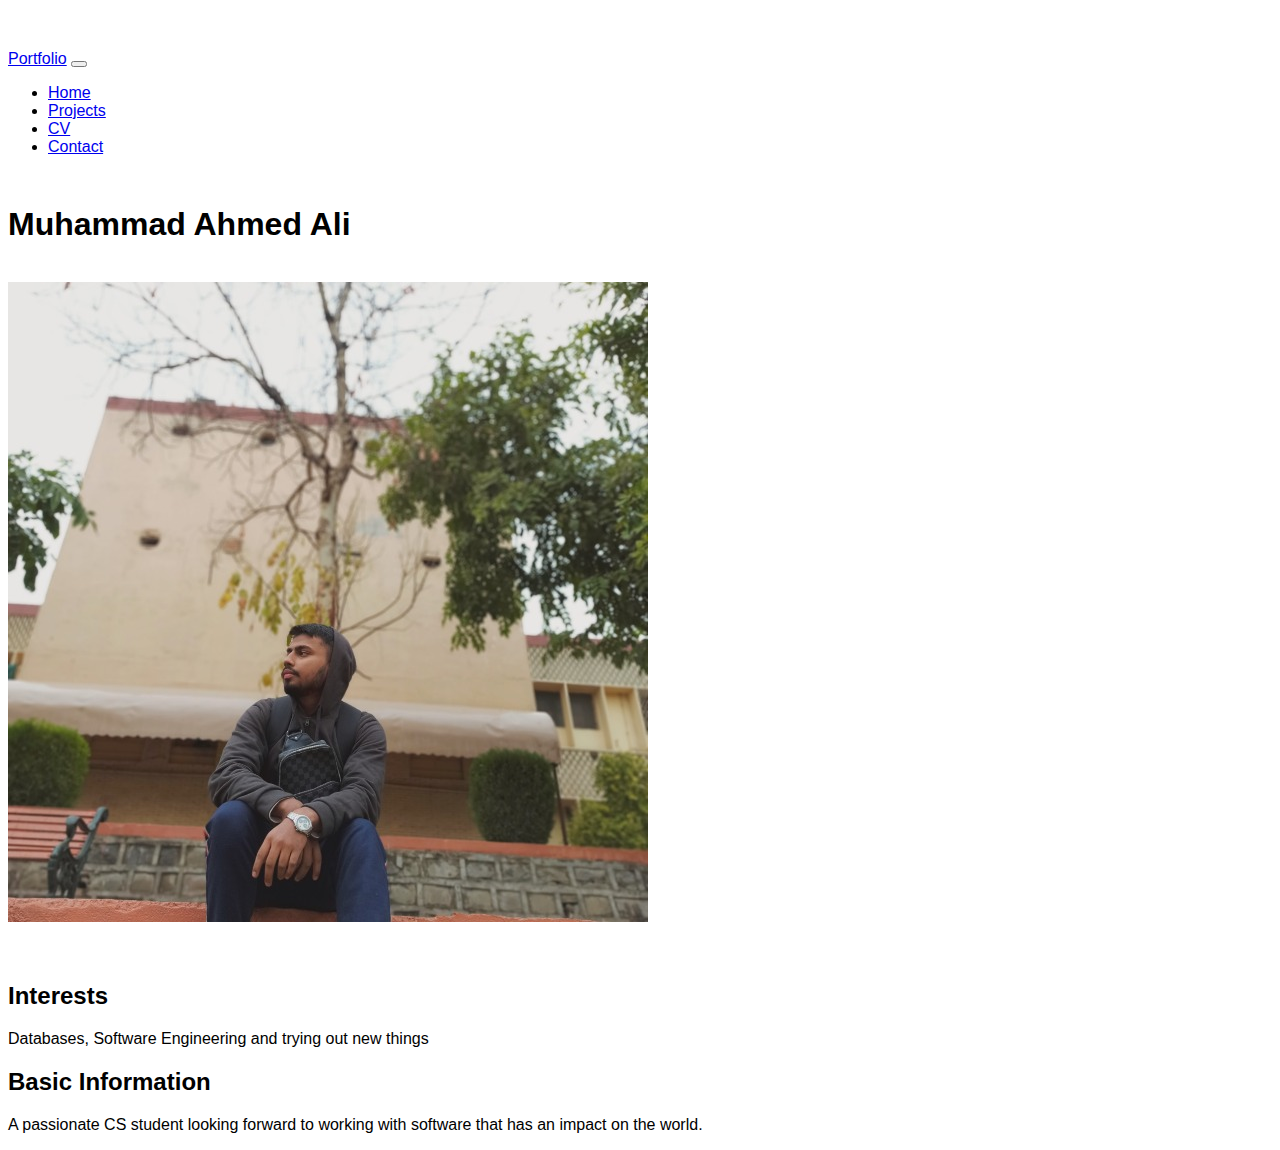
<file: index.html>
<!DOCTYPE html>
<html lang="en">
<head>
    <meta charset="UTF-8">
    <meta name="viewport" content="width=device-width, initial-scale=1.0">
    <title>Portfolio</title>
    <link rel="stylesheet" href="https://cdn.jsdelivr.net/npm/bootstrap@4.5.3/dist/css/bootstrap.min.css" integrity="sha384-TX8t27EcRE3e/ihU7zmQxVncDAy5uIKz4rEkgIXeMed4M0jlfIDPvg6uqKI2xXr2" crossorigin="anonymous">
    <link rel="stylesheet" href="/static/css/style.css">
</head>
<body>
    <header>
        <nav class="navbar navbar-expand-lg navbar-light bg-light">
            <div class="container">
                <a class="navbar-brand" href="#">Portfolio</a>
                <button class="navbar-toggler" type="button" data-toggle="collapse" data-target="#navbarNav" aria-controls="navbarNav" aria-expanded="false" aria-label="Toggle navigation">
                    <span class="navbar-toggler-icon"></span>
                </button>
                <div class="collapse navbar-collapse" id="navbarNav">
                    <ul class="navbar-nav ml-auto">
                        <li class="nav-item">
                            <a class="nav-link" href="index.html">Home</a>
                        </li>
                        <li class="nav-item">
                            <a class="nav-link" href="projects.html">Projects</a>
                        </li>
                        <li class="nav-item">
                            <a class="nav-link" href="cv.html">CV</a>
                        </li>
                        <li class="nav-item">
                            <a class="nav-link" href="contact.html">Contact</a>
                        </li>
                    </ul>
                </div>
            </div>
        </nav>
    </header>
    <div class="container">
        <h1>Muhammad Ahmed Ali</h1>
        <br>
        <img src="/static/img/me.jpg" alt="Muhammad Ahmed Ali" class="img-fluid rounded-circle w-25">
        <section>
            <br>
            <br>
            <h2>Interests</h2>
            <p>Databases, Software Engineering and trying out new things</p>
            <h2>Basic Information</h2>
            <p>A passionate CS student looking forward to working with software that has an impact on the world.</p>
        </section>
    </div>
    
    <script src="https://code.jquery.com/jquery-3.5.1.slim.min.js" integrity="sha384-DfXdz2htPH0lsSSs5nCTpuj/zy4C+OGpamoFVy38MVBnE+IbbVYUew+OrCXaRkfj" crossorigin="anonymous"></script>
    <script src="https://cdn.jsdelivr.net/npm/bootstrap@4.5.3/dist/js/bootstrap.bundle.min.js" integrity="sha384-ho+j7jyWK8fNQe+A12Hb8AhRq26LrZ/JpcUGGOn+Y7RsweNrtN/tE3MoK7ZeZDyx" crossorigin="anonymous"></script>
</body>
</html>
</file>
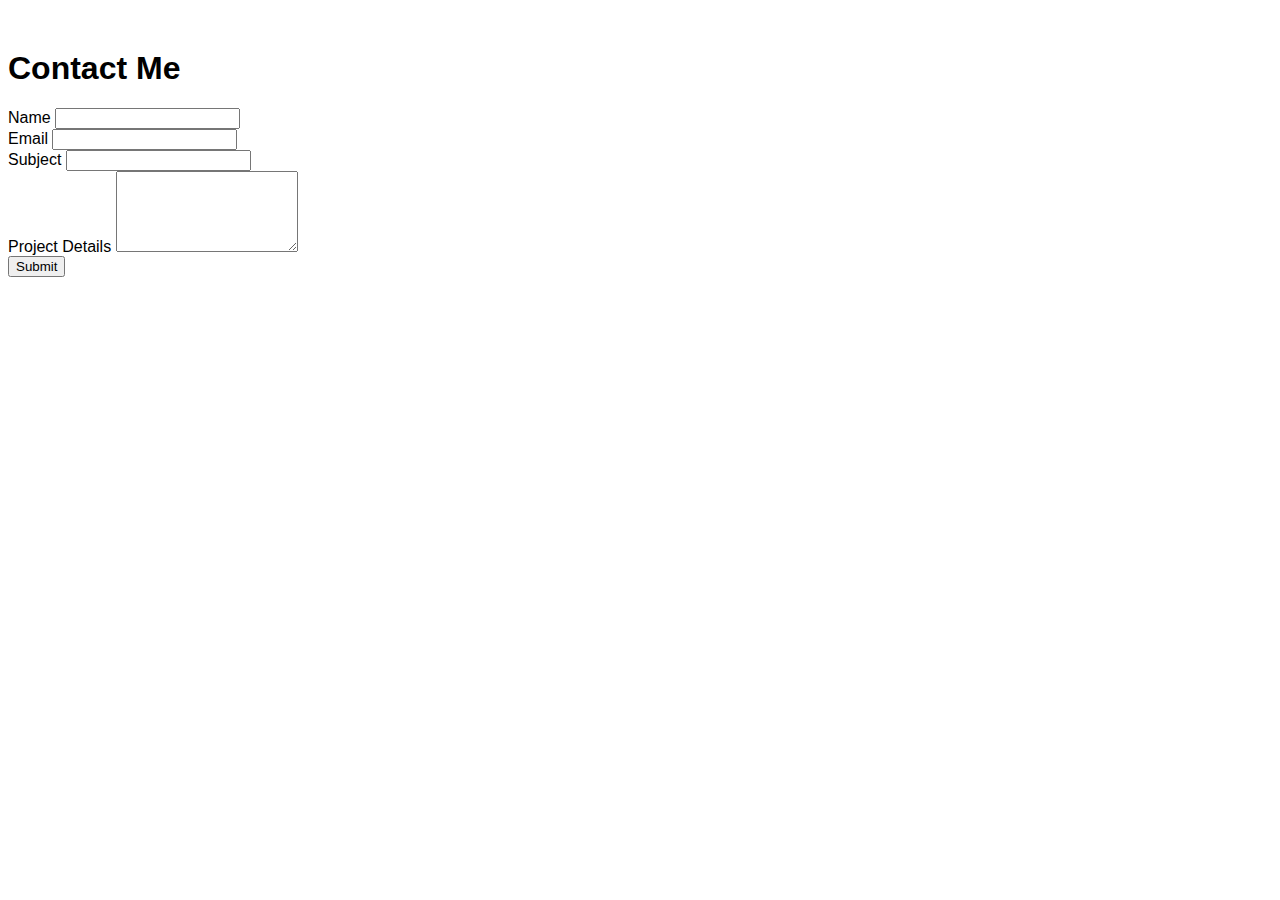
<file: contact.html>
<!DOCTYPE html>
<html lang="en">
<head>
    <meta charset="UTF-8">
    <meta name="viewport" content="width=device-width, initial-scale=1.0">
    <title>Contact Me</title>
    <link rel="stylesheet" href="https://cdn.jsdelivr.net/npm/bootstrap@4.5.3/dist/css/bootstrap.min.css" integrity="sha384-TX8t27EcRE3e/ihU7zmQxVncDAy5uIKz4rEkgIXeMed4M0jlfIDPvg6uqKI2xXr2" crossorigin="anonymous">
    <link rel="stylesheet" href="/static/css/style.css">
</head>
<body>
    <div class="container">
        <h1>Contact Me</h1>
        <form>
            <div class="form-group">
                <label for="name">Name</label>
                <input type="text" class="form-control" id="name">
            </div>
            <div class="form-group">
                <label for="email">Email</label>
                <input type="email" class="form-control" id="email">
            </div>
            <div class="form-group">
                <label for="subject">Subject</label>
                <input type="text" class="form-control" id="subject">
            </div>
            <div class="form-group">
                <label for="message">Project Details</label>
                <textarea class="form-control" id="message" rows="5"></textarea>
            </div>
            <button type="submit" class="btn btn-primary">Submit</button>
        </form>
    </div>
    
    <script src="https://code.jquery.com/jquery-3.5.1.slim.min.js" integrity="sha384-DfXdz2htPH0lsSSs5nCTpuj/zy4C+OGpamoFVy38MVBnE+IbbVYUew+OrCXaRkfj" crossorigin="anonymous"></script>
    <script src="https://cdn.jsdelivr.net/npm/bootstrap@4.5.3/dist/js/bootstrap.bundle.min.js" integrity="sha384-ho+j7jyWK8fNQe+A12Hb8AhRq26LrZ/JpcUGGOn+Y7RsweNrtN/tE3MoK7ZeZDyx" crossorigin="anonymous"></script>
</body>
</html>
</file>
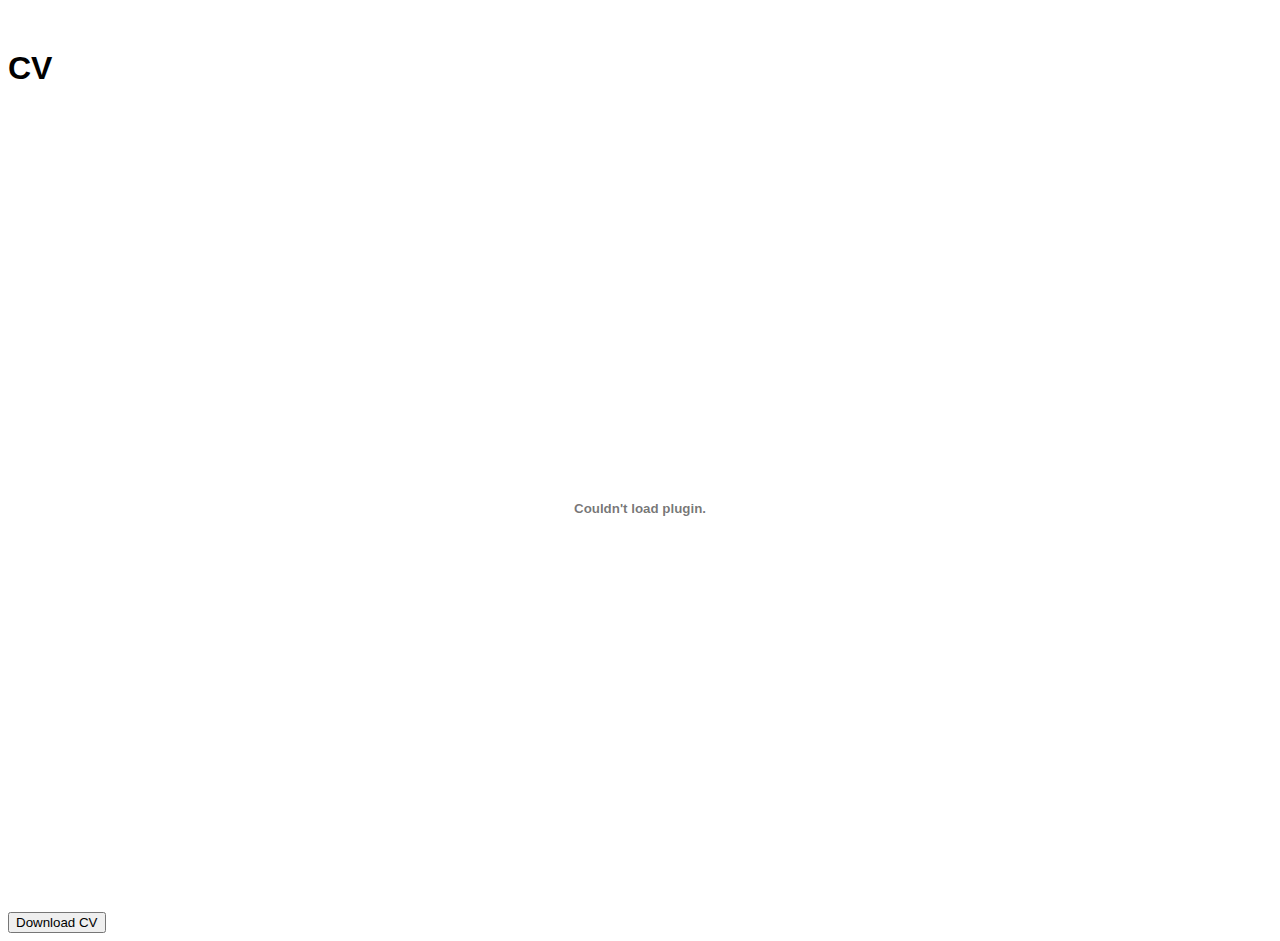
<file: cv.html>
<!DOCTYPE html>
<html lang="en">
<head>
    <meta charset="UTF-8">
    <meta name="viewport" content="width=device-width, initial-scale=1.0">
    <title>CV</title>
    <link rel="stylesheet" href="https://cdn.jsdelivr.net/npm/bootstrap@4.5.3/dist/css/bootstrap.min.css" integrity="sha384-TX8t27EcRE3e/ihU7zmQxVncDAy5uIKz4rEkgIXeMed4M0jlfIDPvg6uqKI2xXr2" crossorigin="anonymous">
    <link rel="stylesheet" href="/static/css/style.css">
</head>
<body>
    <div class="container">
        <h1>CV</h1>
        <embed src="/static/content/cv.pdf" type="application/pdf" width="100%" height="800rem" />
        <a href="/static/content/cv.pdf" download><button class="btn btn-primary">Download CV</button></a>
    </div>
    
    <script src="https://code.jquery.com/jquery-3.5.1.slim.min.js" integrity="sha384-DfXdz2htPH0lsSSs5nCTpuj/zy4C+OGpamoFVy38MVBnE+IbbVYUew+OrCXaRkfj" crossorigin="anonymous"></script>
    <script src="https://cdn.jsdelivr.net/npm/bootstrap@4.5.3/dist/js/bootstrap.bundle.min.js" integrity="sha384-ho+j7jyWK8fNQe+A12Hb8AhRq26LrZ/JpcUGGOn+Y7RsweNrtN/tE3MoK7ZeZDyx" crossorigin="anonymous"></script>
</body>
</html>
</file>
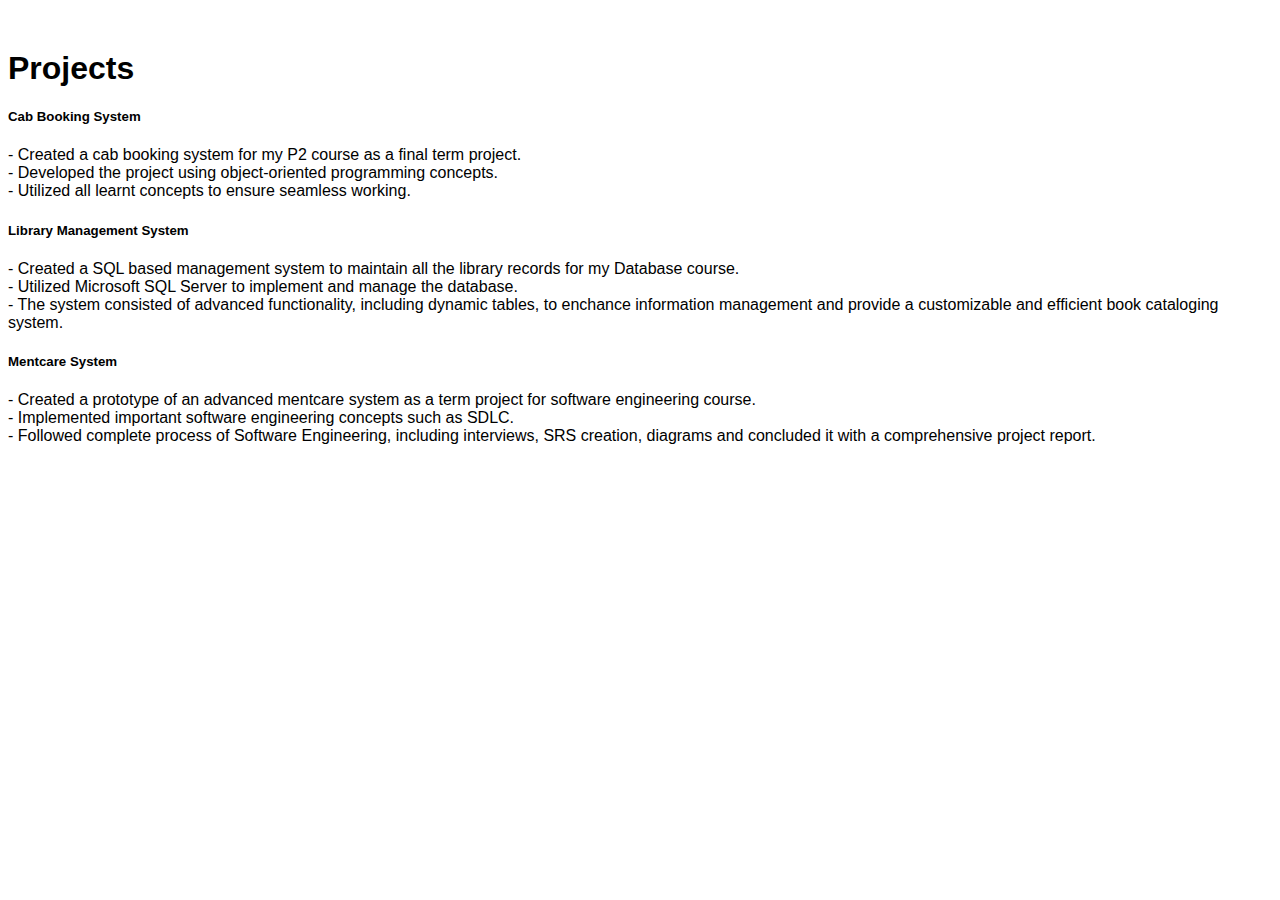
<file: projects.html>
<!DOCTYPE html>
<html lang="en">
<head>
    <meta charset="UTF-8">
    <meta name="viewport" content="width=device-width, initial-scale=1.0">
    <title>Projects</title>
    <link rel="stylesheet" href="https://cdn.jsdelivr.net/npm/bootstrap@4.5.3/dist/css/bootstrap.min.css" integrity="sha384-TX8t27EcRE3e/ihU7zmQxVncDAy5uIKz4rEkgIXeMed4M0jlfIDPvg6uqKI2xXr2" crossorigin="anonymous">
    <link rel="stylesheet" href="/static/css/style.css">
</head>
<body>
    <div class="container">
        <h1>Projects</h1>
        <div class="card">
            <div class="card-body">
                <h5 class="card-title">Cab Booking System</h5>
                <p class="card-text">
                    - Created a cab booking system for my P2 course as a final term project.<br>
                    - Developed the project using object-oriented programming concepts.<br>
                    - Utilized all learnt concepts to ensure seamless working.
                </p>
            </div>
        </div>
        <div class="card">
            <div class="card-body">
                <h5 class="card-title">Library Management System</h5>
                <p class="card-text">
                    - Created a SQL based management system to maintain all the library records for my Database course.<br>
                    - Utilized Microsoft SQL Server to implement and manage the database.<br>
                    - The system consisted of advanced functionality, including dynamic tables, to enchance information management and provide a customizable and efficient book cataloging system.
                </p>
            </div>
        </div>
        <div class="card">
            <div class="card-body">
                <h5 class="card-title">Mentcare System</h5>
                <p class="card-text">
                    - Created a prototype of an advanced mentcare system as a term project for software engineering course.<br>
                    - Implemented important software engineering concepts such as SDLC.<br>
                    - Followed complete process of Software Engineering, including interviews, SRS creation, diagrams and concluded it with a comprehensive project report.
                </p>
            </div>
        </div>
    </div>
</div>
<script src="https://code.jquery.com/jquery-3.5.1.slim.min.js" integrity="sha384-DfXdz2htPH0lsSSs5nCTpuj/zy4C+OGpamoFVy38MVBnE+IbbVYUew+OrCXaRkfj" crossorigin="anonymous"></script>
<script src="https://cdn.jsdelivr.net/npm/bootstrap@4.5.3/dist/js/bootstrap.bundle.min.js" integrity="sha384-ho+j7jyWK8fNQe+A12Hb8AhRq26LrZ/JpcUGGOn+Y7RsweNrtN/tE3MoK7ZeZDyx" crossorigin="anonymous"></script>
</body>
</html>
</file>
<file: static/css/style.css>
body {
    font-family: Arial, sans-serif;
}

.container {
    margin-top: 50px;
}

header img {
    max-width: 200px;
    border-radius: 50%;
}

.card {
    margin-top: 20px;
}
</file>
